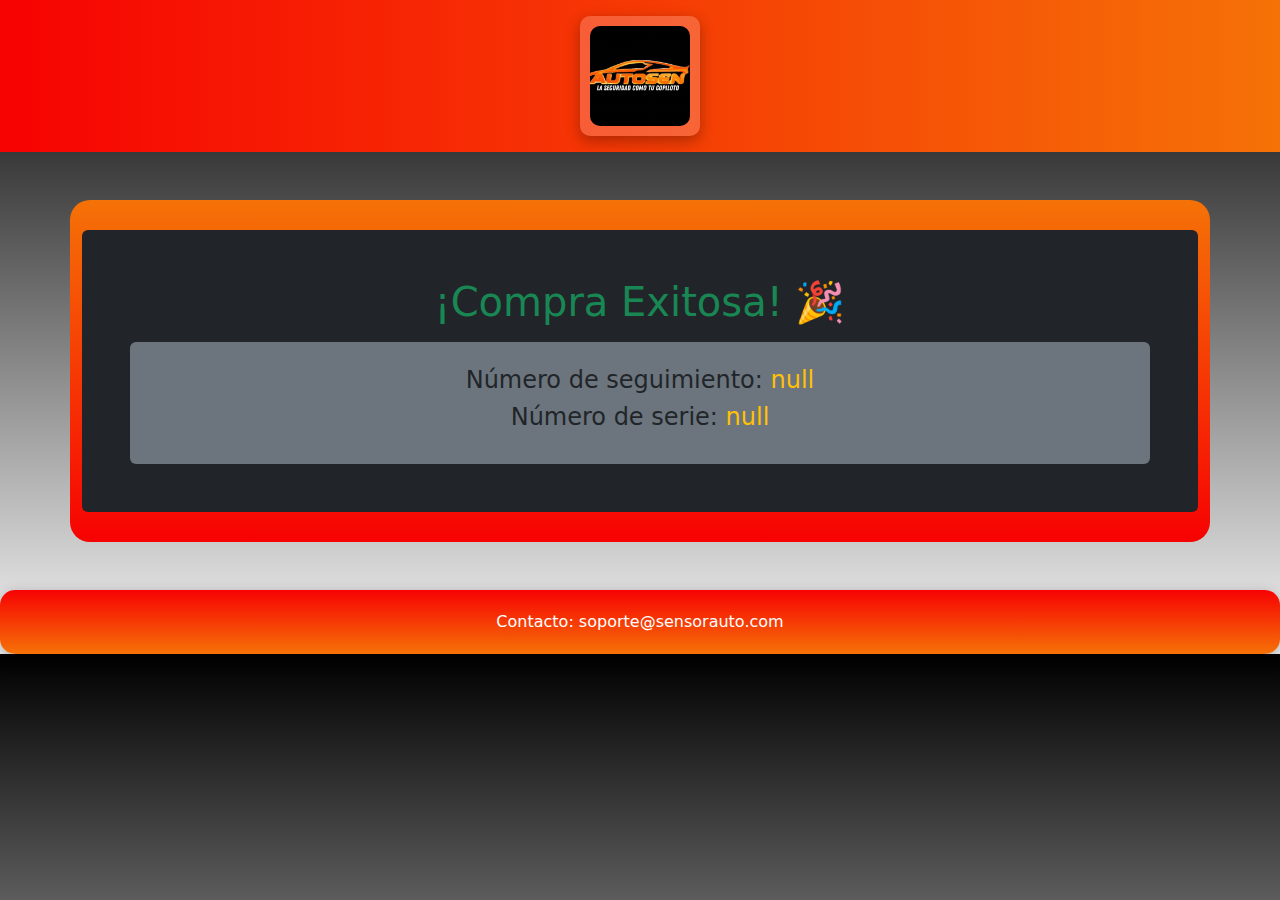
<file: View/confirmacion.html>
<!DOCTYPE html>
<html lang="es">
<head>
    <meta charset="UTF-8">
    <meta name="viewport" content="width=device-width, initial-scale=1.0">
    <title>Compra Exitosa</title>
    <link rel="stylesheet" href="../Public/CSS/styles.css">
    <link href="https://cdn.jsdelivr.net/npm/bootstrap@5.3.0/dist/css/bootstrap.min.css" rel="stylesheet">
</head>
<body>
    <header class="text-white text-center py-3">
        <div class="logo-container">
            <img src="../Public/Images/LOGO.jpg" alt="Logo" class="logo">
        </div>
    </header>

    <section class="container my-5 text-center">
        <div class="success-card bg-dark p-5 rounded">
            <h1 class="text-success">¡Compra Exitosa! 🎉</h1>
            <div id="tracking-info" class="bg-secondary p-4 rounded mt-3">
                <!-- Los datos se insertarán con JavaScript -->
            </div>
            <script>
                const urlParams = new URLSearchParams(window.location.search);
                const trackId = urlParams.get('trackId');
                const serialId = urlParams.get('serialId');

                document.getElementById('tracking-info').innerHTML = `
                    <p class="h4">Número de seguimiento: 
                        <span class="text-warning">${trackId}</span>
                    </p>
                    <p class="h4">Número de serie: 
                        <span class="text-warning">${serialId}</span>
                    </p>
                `;
            </script>
        </div>
    </section>

    <footer class="footer-container">
        <div class="footer-content">
            <p>Contacto: <a href="mailto:soporte@sensorauto.com">soporte@sensorauto.com</a></p>
        </div>
    </footer>
</body>
</html>
</file>
<file: Public/CSS/styles.css>
/* ====== ESTILOS GENERALES ====== */
body {
    background: linear-gradient(to bottom, black, whitesmoke);
    font-family: 'Poppins', sans-serif;
    color: white;
    margin: 0;
    padding: 0;
}

/* ====== ESTILOS DEL HEADER ====== */
header {
    background: linear-gradient(to right, rgb(247, 2, 2), rgb(245, 114, 7));
    color: #fff;
    display: flex;
    align-items: center;
    justify-content: space-around;
    padding: 20px;
    position: relative;
    overflow: hidden;
}

/* ====== ESTILOS DEL CONTENEDOR DEL TÍTULO ====== */
.titulo-container {
    display: flex;
    flex-direction: column;
    justify-content: center;
    align-items: flex-start;
    padding: 15px 20px;
    background: rgba(255, 255, 255, 0.1);
    border-radius: 10px;
    box-shadow: 0 5px 15px rgba(0, 0, 0, 0.3);
}

.titulo-container h2 {
    font-size: 24px;
    font-weight: bold;
    margin: 0;
}

.titulo-container p {
    font-size: 16px;
    margin-top: 5px;
}

/* ====== ESTILOS DEL CONTENEDOR DE AUTOS ====== */
.autos-container {
    display: flex;
    align-items: center;
    justify-content: center;
    gap: 15px;
    padding: 25px;
    flex-grow: 1;
}

.autos-container img {
    height: 80px;
    border-radius: 10px;
    box-shadow: 0 5px 10px rgba(0, 0, 0, 0.5);
    transition: transform 0.3s ease;
}

.autos-container img:hover {
    transform: scale(1.1);
}

/* ====== ESTILOS DEL LOGO ====== */
.logo-container {
    display: flex;
    align-items: center;
    justify-content: center;
    background: rgba(255, 255, 255, 0.2);
    padding: 10px;
    border-radius: 10px;
    box-shadow: 0 5px 15px rgba(0, 0, 0, 0.3);
    transition: transform 0.3s ease, box-shadow 0.3s ease;
    width: 120px;
    height: 120px;
}

.logo-container:hover {
    transform: scale(1.1);
    box-shadow: 0 8px 20px rgba(0, 0, 0, 0.5);
}

.logo-container img {
    width: 100%;
    height: 100%;
    object-fit: cover;
    border-radius: 10px;
}

/* ====== ESTILOS DE LA SECCIÓN ====== */
section {
    text-align: center;
    padding: 30px 50px;
    background: linear-gradient(to top, rgb(247, 2, 2), rgb(245, 114, 7));
    border-radius: 20px;
    width: 80%;
    max-width: 900px;
    margin: 40px auto;
    font-weight: 400;
}

/* ====== ESTILOS DEL FORMULARIO ====== */
.mb-3 {
    padding-left: 90px;
    padding-right: 90px;
}

/* ====== ESTILOS DEL FOOTER ====== */
.footer-container {
    background: linear-gradient(to bottom, rgb(247, 2, 2), rgb(245, 114, 7));
    color: white;
    text-align: center;
    padding: 20px;
    font-size: 16px;
    border-radius: 15px;
    margin: auto;
    box-shadow: 0 5px 15px rgba(0, 0, 0, 0.3);
}

.footer-content {
    display: flex;
    flex-direction: column;
    align-items: center;
}

.footer-content p {
    margin: 0;
    font-size: 16px;
}

.footer-content a {
    color: white;
    text-decoration: none;
    font-weight: 500;
    transition: color 0.3s ease;
}

.footer-content a:hover {
    color: black;
    text-decoration: underline;
}
</file>
